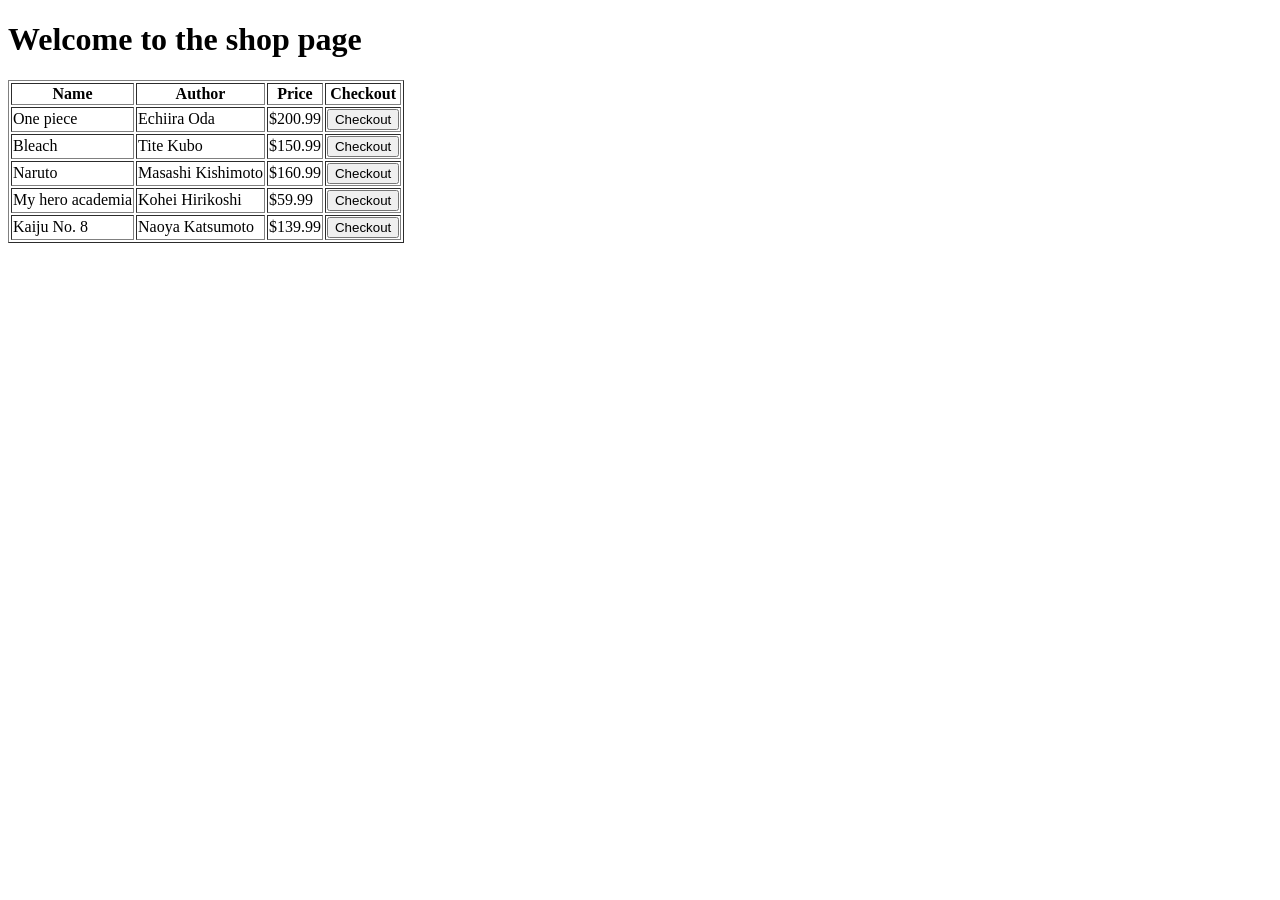
<file: shop.html>
<!DOCTYPE html>
<html lang="en">
<head>
    <meta charset="UTF-8">
    <meta name="viewport" content="width=device-width, initial-scale=1.0">
    <title>Document</title>
</head>
<body>
    <h1>Welcome to the shop page</h1>
    <section>
        <table border="1">
            <tr>
                <th>Name</th>
                <th>Author</th>
                <th>Price</th>
                <th>Checkout</th>
            </tr>
            <tr>
                <td>One piece</td>
                <td>Echiira Oda</td>
                <td>$200.99</td>
                <td><button class="butt">Checkout</button></td>
            </tr>
            <tr>
                <td>Bleach</td>
                <td>Tite Kubo</td>
                <td>$150.99</td>
                <td><button class="butt">Checkout</button></td>
            </tr>
            <tr>
                <td>Naruto</td>
                <td>Masashi Kishimoto</td>
                <td>$160.99</td>
                <td><button class="butt">Checkout</button></td>
            </tr>
            <tr>
                <td>My hero academia</td>
                <td>Kohei Hirikoshi</td>
                <td>$59.99</td>
                <td><button class="butt">Checkout</button></td>
            </tr>
            <tr>
                <td>Kaiju No. 8</td>
                <td>Naoya Katsumoto</td>
                <td>$139.99</td>
                <td><button class="butt">Checkout</button></td>
            </tr>
        </table>
    </section>
</body>
</html>
</file>
